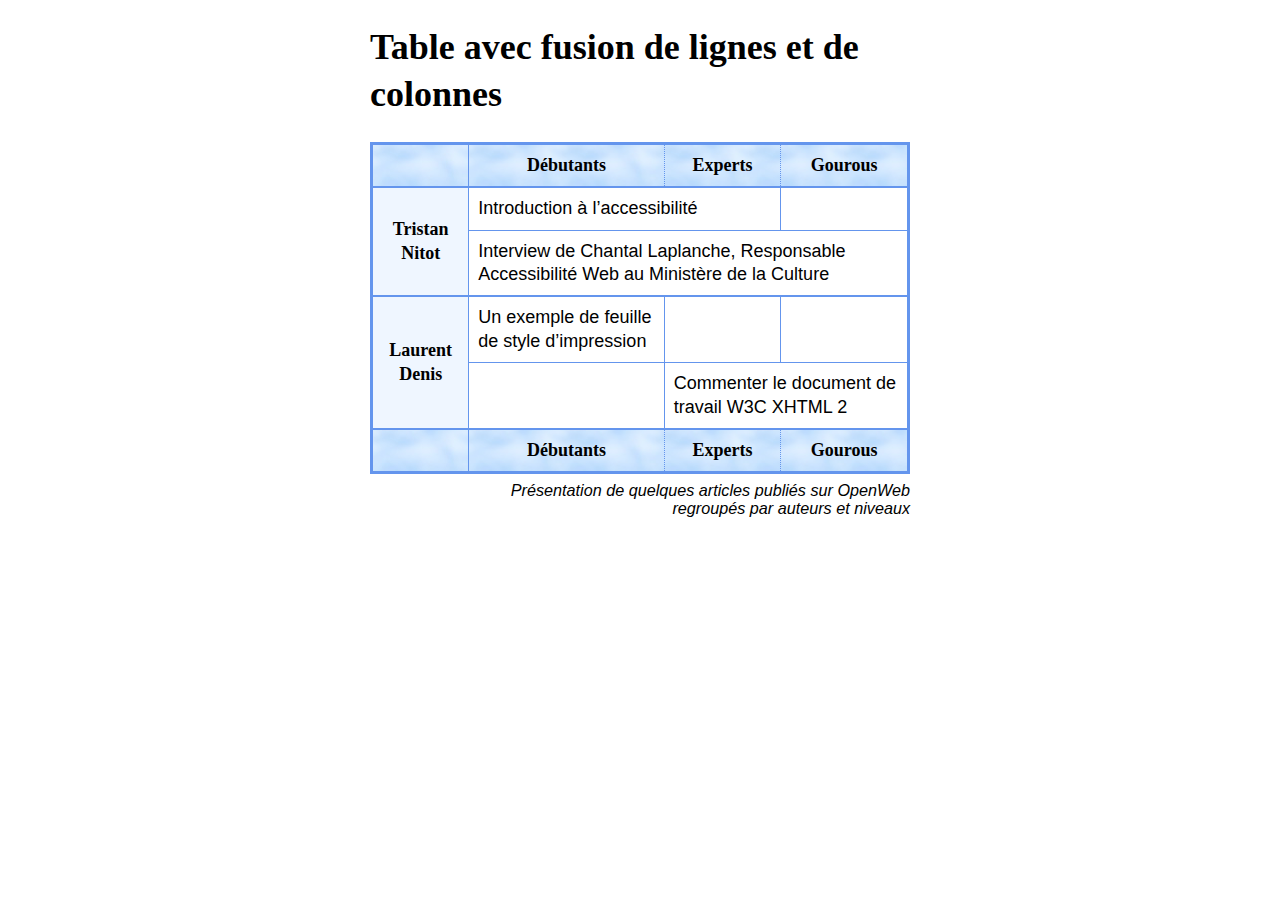
<file: index.html>
<!--
Tutoriel d’Openweb sur les tableaux  :
http://openweb.eu.org/articles/tableaux_css/
-->
<!doctype html>
<html lang="fr">

<head>
    <meta charset="utf-8">
    <meta
        name="author"
        content="TECG-CPW"
    >
    <meta
        name="description"
        content="Table avec fusion de lignes et colonnes"
    >
    <meta
        name="keywords"
        content="tables, tableaux, OpenWeb"
    >
    <title>
        Tutoriel d’Openweb sur les tableaux
    </title>
    <link
        rel="stylesheet"
        href="./css/styles.css"
    >
</head>

<body aria-labelledby="tp">
    <h1
        id="tp"
        role="heading"
        aria-level="1"
    >
        Table avec fusion de lignes et de colonnes
    </h1>
    <table>
        <caption>
            Présentation de quelques articles publiés sur OpenWeb<br>regroupés par auteurs et niveaux
        </caption>
        <thead>
            <tr>
                <td class="vide">&nbsp;</td> <!-- cellule vide -->
                <th id="de">Débutants</th>
                <th id="ex">Experts</th>
                <th id="go">Gourous</th>
            </tr>
        </thead>

        <tbody>
            <tr>
                <th
                    id="a1"
                    rowspan="2"
                >Tristan Nitot</th>
                <td
                    headers="a1 de ex"
                    colspan="2"
                >Introduction à l’accessibilité</td>
                <!-- cellule recouverte par colspan <td>Introduction à l’accessibilité</td> -->
                <td class="vide">&nbsp;</td> <!-- cellule vide -->
            </tr>
            <tr>
                <!-- cellule recouverte par rowspan <th>Tristan Nitot</th> -->
                <td
                    headers="a1 de ex go"
                    colspan="3"
                >Interview de Chantal Laplanche,
                    Responsable Accessibilité Web au Ministère de la Culture
                </td>
                <!-- cellule recouverte par colspan <td>Interview de Chantal Laplanche</td> -->
                <!-- cellule recouverte par colspan <td>Interview de Chantal Laplanche</td> -->
            </tr>
        </tbody>
        <tbody class="grey">
            <tr>
                <th
                    id="a2"
                    rowspan="2"
                >Laurent Denis</th>
                <td headers="a2 de">Un exemple de feuille de style d’impression</td>
                <td class="vide">&nbsp;</td> <!-- cellule vide -->
                <td class="vide">&nbsp;</td> <!-- cellule vide -->
            </tr>
            <tr>
                <!-- cellule recouverte par rowspan <th>Laurent Denis</th> -->
                <td class="vide">&nbsp;</td> <!-- cellule vide -->
                <td
                    headers="a2 ex go"
                    colspan="2"
                >Commenter le document de travail W3C XHTML 2</td>
                <!-- cellule recouverte par colspan <td>Commenter le document de travail W3C XHTML 2</td> -->
            </tr>
        </tbody>
        <tfoot>
            <tr>
                <td class="vide">&nbsp;</td> <!-- cellule vide -->
                <th>Débutants</th>
                <th>Experts</th>
                <th>Gourous</th>
            </tr>
        </tfoot>
    </table>
</body>

</html>
</file>
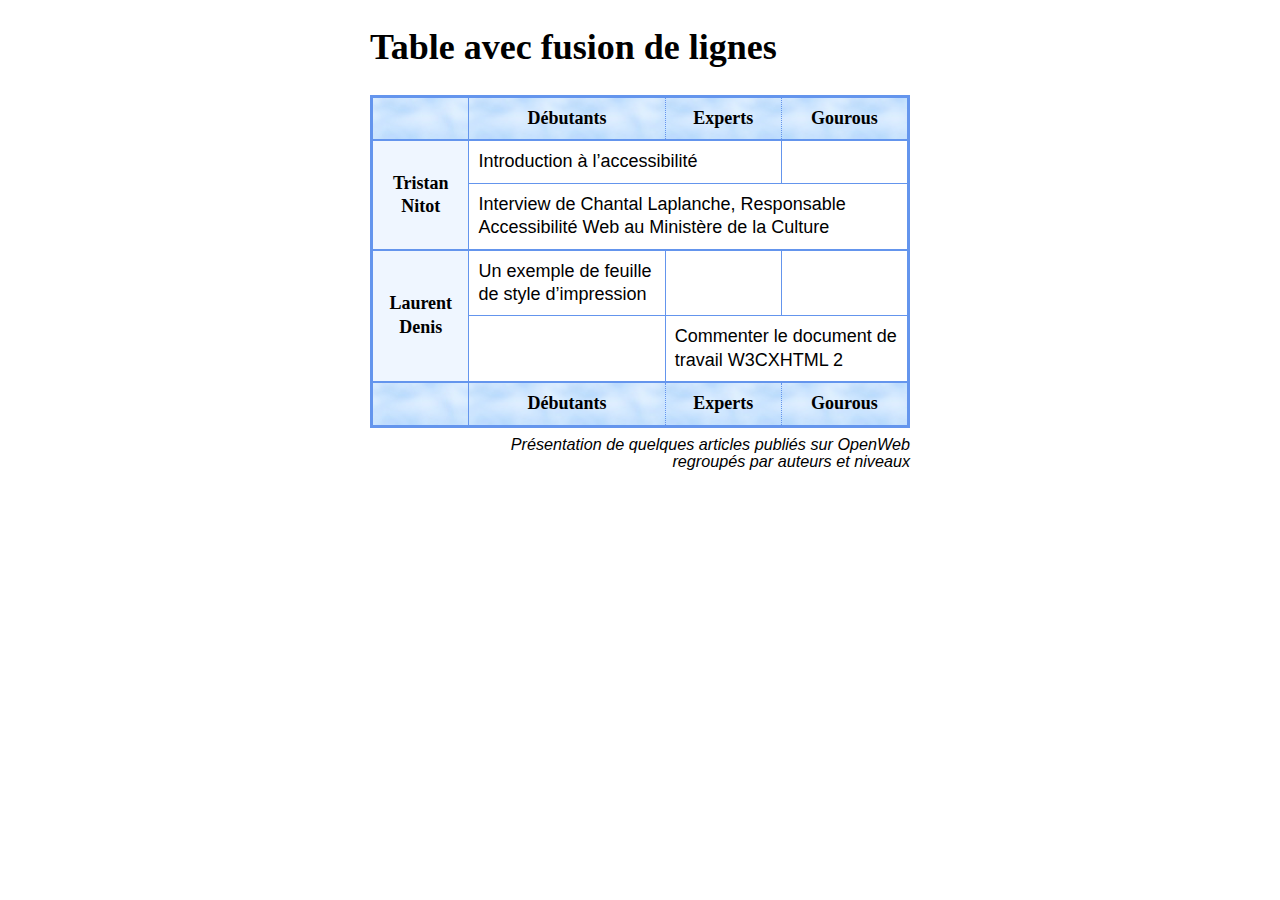
<file: index2.html>
<!--
Tutoriel d’Openweb sur les tableaux  :
http://openweb.eu.org/articles/tableaux_css/
-->
<!DOCTYPE html>
<html lang="fr">
    <head>
        <meta charset="utf-8">
        <title>
            Tutoriel d’Openweb sur les tableaux
        </title>
        <link rel="stylesheet" href="screen.css">
    </head>
    <body>
        <h1 role="heading" aria-level="1">
            Table avec fusion de lignes
        </h1>
        <table>
            <caption>
                Présentation de quelques articles publiés sur OpenWeb<br>regroupés par auteurs et niveaux
            </caption>
            <thead>
                <tr>
                    <td class="vide">&nbsp;</td> <!-- cellule vide -->
                    <th id="n1">Débutants</th>
                    <th id="n2">Experts</th>
                    <th id="n3">Gourous</th>
                </tr>
            </thead>
            <tfoot>
                <tr>
                    <td class="vide">&nbsp;</td> <!-- cellule vide -->
                    <th>Débutants</th>
                    <th>Experts</th>
                    <th>Gourous</th>
                </tr>
            </tfoot>
            <tbody>
                <tr>
                    <th id="a1" rowspan="2">Tristan Nitot</th>
                    <td headers="a1 n1 n2" colspan="2">Introduction à l’accessibilité</td>
                    <!-- cellule recouverte par colspan <td>Introduction à l’accessibilité</td> -->
                    <td class="vide">&nbsp;</td> <!-- cellule vide -->
                </tr>
                <tr>
                    <!-- cellule recouverte par rowspan <th>Tristan Nitot</th> -->
                    <td headers="a1 n1 n2 n3" colspan="3">Interview de Chantal Laplanche,
                        Responsable Accessibilité Web au Ministère de la Culture
                    </td>
                    <!-- cellule recouverte par colspan <td>Interview de Chantal Laplanche</td> -->
                    <!-- cellule recouverte par colspan <td>Interview de Chantal Laplanche</td> -->
                </tr>
            </tbody>
            <tbody class="grey">
                <tr>
                    <th id="a2" rowspan="2">Laurent Denis</th>
                    <td headers="a2 n1">Un exemple de feuille de style d’impression</td>
                    <td class="vide">&nbsp;</td> <!-- cellule vide -->
                    <td class="vide">&nbsp;</td> <!-- cellule vide -->
                </tr>
                <tr>
                    <!-- cellule recouverte par rowspan <th>Laurent Denis</th> -->
                    <td class="vide">&nbsp;</td> <!-- cellule vide -->
                    <td headers="a2 n2 n3" colspan="2">Commenter le document de travail W3CXHTML 2</td>
                    <!-- cellule recouverte par colspan <td>Commenter le document de travail W3CXHTML 2</td> -->
                </tr>
            </tbody>
        </table>
    </body>
</html>
</file>
<file: css/styles.css>
body{
	font: 18px/1.3 Calibri,Candara,Segoe,Segoe UI,Optima,Arial,sans-serif;
	width:30em;
	margin:0 auto;
}
h1{
	font-family: Georgia,serif;
}
table{
	border: 3px solid #6495ed;
	border-collapse: collapse;
	caption-side: bottom;
}
thead, tfoot{
	background-color: #D0E3FA;
	background-image: url("../img/sky.jpg");
	border: 2px solid #6495ed;
}
tbody{
	background-color: #FFF;
	border: 2px solid #6495ed;
}
th{
	font-family: Georgia,serif;
	border: 1px dotted #6495ed;
	padding: 0.5em;
	text-align: center;
}
#a1, #a2{
	background-color: #EFF6FF;
}
td{
	border: 1px solid #6495ed;
	padding: 0.5em;
}
caption{
	font-size: 90%;
	line-height: 1.1;
	font-style:italic;
	text-align: right;
	margin-top: 0.5em;
}
</file>
<file: screen.css>
body{
	font: 18px/1.3 Calibri,Candara,Segoe,Segoe UI,Optima,Arial,sans-serif;
	width:30em;
	margin:0 auto;
}
h1{
	font-family: Georgia,serif;
}
table{
	border: 3px solid #6495ed;
	border-collapse: collapse;
	caption-side: bottom;
}
thead, tfoot{
	background-color: #D0E3FA;
	background-image: url("sky.jpg");
	border: 2px solid #6495ed;
}
tbody{
	background-color: #FFF;
	border: 2px solid #6495ed;
}
th{
	font-family: Georgia,serif; /*Cambria*/
	border: 1px dotted #6495ed;
	padding: 0.5em;
	text-align: center;
}
#a1, #a2{
	background-color: #EFF6FF;
}
td{
	border: 1px solid #6495ed;
	padding: 0.5em;
}
caption{
	font-size: 90%;
	line-height: 1.1;
	font-style:italic;
	text-align: right;
	margin-top: 0.5em;
}
</file>
